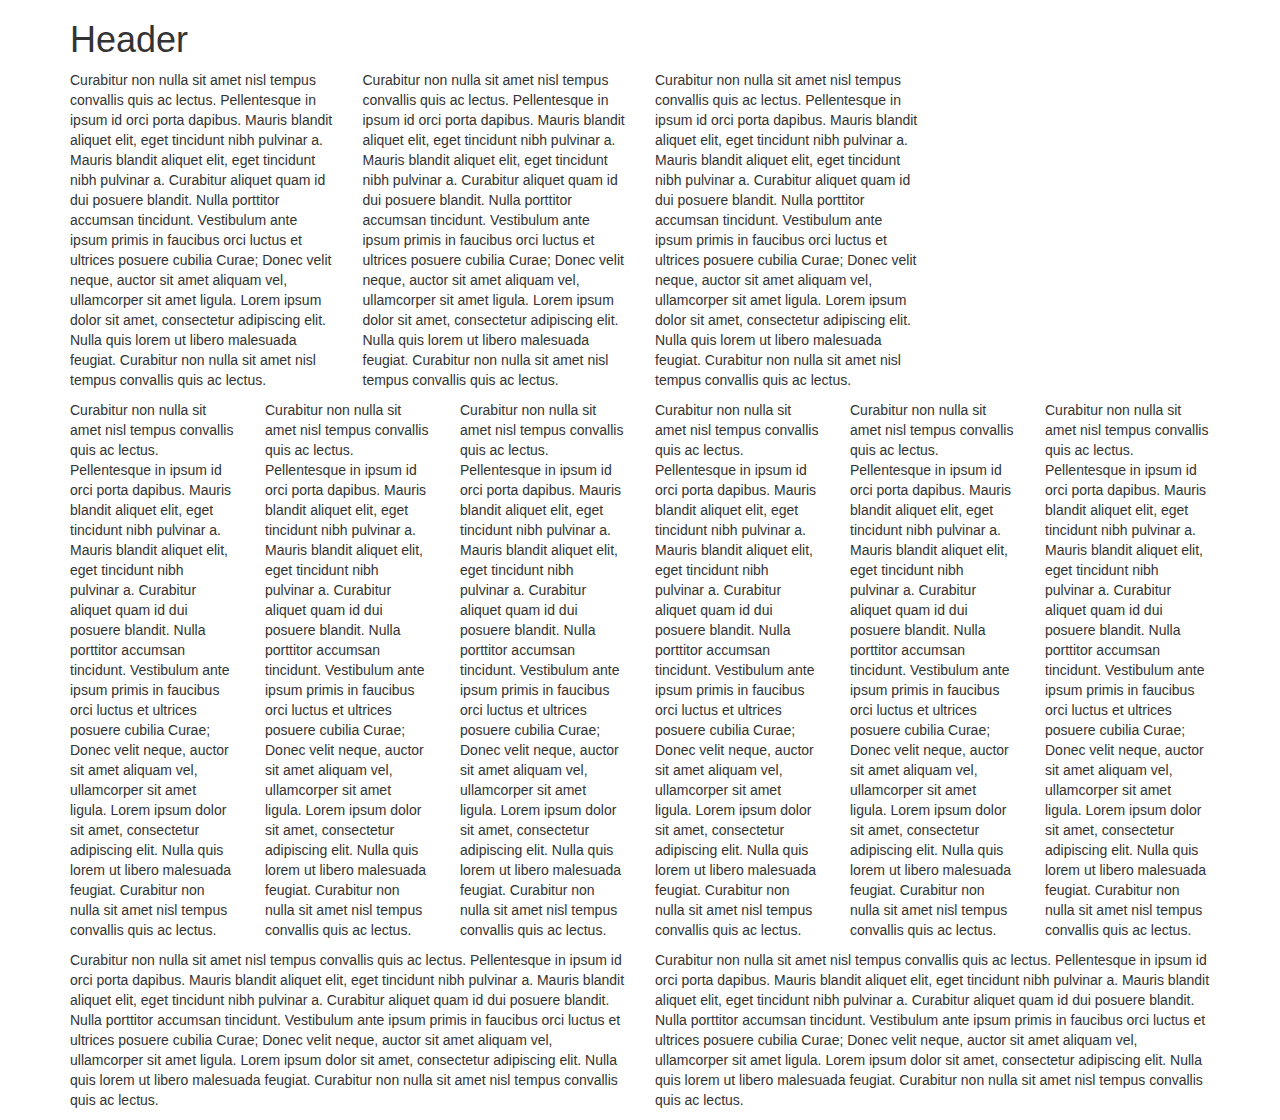
<file: index.html>
<!DOCTYPE html>
<html lang="en">
<head>
		<title>Bootstrap</title>
<link rel="stylesheet" href="https://maxcdn.bootstrapcdn.com/bootstrap/3.3.7/css/bootstrap.min.css" integrity="sha384-BVYiiSIFeK1dGmJRAkycuHAHRg32OmUcww7on3RYdg4Va+PmSTsz/K68vbdEjh4u" crossorigin="anonymous">
<style>

</style>
</head>
<body>
<!-- everything here will go inside the container -->
<div class="container">
<h1>Header</h1>

<div class="row">
	<div class="col-sm-3">
	Curabitur non nulla sit amet nisl tempus convallis quis ac lectus. Pellentesque in ipsum id orci porta dapibus. Mauris blandit aliquet elit, eget tincidunt nibh pulvinar a. Mauris blandit aliquet elit, eget tincidunt nibh pulvinar a. Curabitur aliquet quam id dui posuere blandit. Nulla porttitor accumsan tincidunt. Vestibulum ante ipsum primis in faucibus orci luctus et ultrices posuere cubilia Curae; Donec velit neque, auctor sit amet aliquam vel, ullamcorper sit amet ligula. Lorem ipsum dolor sit amet, consectetur adipiscing elit. Nulla quis lorem ut libero malesuada feugiat. Curabitur non nulla sit amet nisl tempus convallis quis ac lectus.
	</div>
		<div class="col-sm-3">
	Curabitur non nulla sit amet nisl tempus convallis quis ac lectus. Pellentesque in ipsum id orci porta dapibus. Mauris blandit aliquet elit, eget tincidunt nibh pulvinar a. Mauris blandit aliquet elit, eget tincidunt nibh pulvinar a. Curabitur aliquet quam id dui posuere blandit. Nulla porttitor accumsan tincidunt. Vestibulum ante ipsum primis in faucibus orci luctus et ultrices posuere cubilia Curae; Donec velit neque, auctor sit amet aliquam vel, ullamcorper sit amet ligula. Lorem ipsum dolor sit amet, consectetur adipiscing elit. Nulla quis lorem ut libero malesuada feugiat. Curabitur non nulla sit amet nisl tempus convallis quis ac lectus.
	</div>
		<div class="col-sm-3">
	Curabitur non nulla sit amet nisl tempus convallis quis ac lectus. Pellentesque in ipsum id orci porta dapibus. Mauris blandit aliquet elit, eget tincidunt nibh pulvinar a. Mauris blandit aliquet elit, eget tincidunt nibh pulvinar a. Curabitur aliquet quam id dui posuere blandit. Nulla porttitor accumsan tincidunt. Vestibulum ante ipsum primis in faucibus orci luctus et ultrices posuere cubilia Curae; Donec velit neque, auctor sit amet aliquam vel, ullamcorper sit amet ligula. Lorem ipsum dolor sit amet, consectetur adipiscing elit. Nulla quis lorem ut libero malesuada feugiat. Curabitur non nulla sit amet nisl tempus convallis quis ac lectus.
	</div>
</div>
<p>


<div class="row">
	<div class="col-sm-2">
	Curabitur non nulla sit amet nisl tempus convallis quis ac lectus. Pellentesque in ipsum id orci porta dapibus. Mauris blandit aliquet elit, eget tincidunt nibh pulvinar a. Mauris blandit aliquet elit, eget tincidunt nibh pulvinar a. Curabitur aliquet quam id dui posuere blandit. Nulla porttitor accumsan tincidunt. Vestibulum ante ipsum primis in faucibus orci luctus et ultrices posuere cubilia Curae; Donec velit neque, auctor sit amet aliquam vel, ullamcorper sit amet ligula. Lorem ipsum dolor sit amet, consectetur adipiscing elit. Nulla quis lorem ut libero malesuada feugiat. Curabitur non nulla sit amet nisl tempus convallis quis ac lectus.
	</div>
		<div class="col-sm-2">
	Curabitur non nulla sit amet nisl tempus convallis quis ac lectus. Pellentesque in ipsum id orci porta dapibus. Mauris blandit aliquet elit, eget tincidunt nibh pulvinar a. Mauris blandit aliquet elit, eget tincidunt nibh pulvinar a. Curabitur aliquet quam id dui posuere blandit. Nulla porttitor accumsan tincidunt. Vestibulum ante ipsum primis in faucibus orci luctus et ultrices posuere cubilia Curae; Donec velit neque, auctor sit amet aliquam vel, ullamcorper sit amet ligula. Lorem ipsum dolor sit amet, consectetur adipiscing elit. Nulla quis lorem ut libero malesuada feugiat. Curabitur non nulla sit amet nisl tempus convallis quis ac lectus.
	</div>
		<div class="col-sm-2">
	Curabitur non nulla sit amet nisl tempus convallis quis ac lectus. Pellentesque in ipsum id orci porta dapibus. Mauris blandit aliquet elit, eget tincidunt nibh pulvinar a. Mauris blandit aliquet elit, eget tincidunt nibh pulvinar a. Curabitur aliquet quam id dui posuere blandit. Nulla porttitor accumsan tincidunt. Vestibulum ante ipsum primis in faucibus orci luctus et ultrices posuere cubilia Curae; Donec velit neque, auctor sit amet aliquam vel, ullamcorper sit amet ligula. Lorem ipsum dolor sit amet, consectetur adipiscing elit. Nulla quis lorem ut libero malesuada feugiat. Curabitur non nulla sit amet nisl tempus convallis quis ac lectus.
	</div>
		<div class="col-sm-2">
	Curabitur non nulla sit amet nisl tempus convallis quis ac lectus. Pellentesque in ipsum id orci porta dapibus. Mauris blandit aliquet elit, eget tincidunt nibh pulvinar a. Mauris blandit aliquet elit, eget tincidunt nibh pulvinar a. Curabitur aliquet quam id dui posuere blandit. Nulla porttitor accumsan tincidunt. Vestibulum ante ipsum primis in faucibus orci luctus et ultrices posuere cubilia Curae; Donec velit neque, auctor sit amet aliquam vel, ullamcorper sit amet ligula. Lorem ipsum dolor sit amet, consectetur adipiscing elit. Nulla quis lorem ut libero malesuada feugiat. Curabitur non nulla sit amet nisl tempus convallis quis ac lectus.
	</div>
		<div class="col-sm-2">
	Curabitur non nulla sit amet nisl tempus convallis quis ac lectus. Pellentesque in ipsum id orci porta dapibus. Mauris blandit aliquet elit, eget tincidunt nibh pulvinar a. Mauris blandit aliquet elit, eget tincidunt nibh pulvinar a. Curabitur aliquet quam id dui posuere blandit. Nulla porttitor accumsan tincidunt. Vestibulum ante ipsum primis in faucibus orci luctus et ultrices posuere cubilia Curae; Donec velit neque, auctor sit amet aliquam vel, ullamcorper sit amet ligula. Lorem ipsum dolor sit amet, consectetur adipiscing elit. Nulla quis lorem ut libero malesuada feugiat. Curabitur non nulla sit amet nisl tempus convallis quis ac lectus.
	</div>
		<div class="col-sm-2">
	Curabitur non nulla sit amet nisl tempus convallis quis ac lectus. Pellentesque in ipsum id orci porta dapibus. Mauris blandit aliquet elit, eget tincidunt nibh pulvinar a. Mauris blandit aliquet elit, eget tincidunt nibh pulvinar a. Curabitur aliquet quam id dui posuere blandit. Nulla porttitor accumsan tincidunt. Vestibulum ante ipsum primis in faucibus orci luctus et ultrices posuere cubilia Curae; Donec velit neque, auctor sit amet aliquam vel, ullamcorper sit amet ligula. Lorem ipsum dolor sit amet, consectetur adipiscing elit. Nulla quis lorem ut libero malesuada feugiat. Curabitur non nulla sit amet nisl tempus convallis quis ac lectus.
	</div>
	</p>
	</div>

	<p>
	<div class="row">
	<div class="col-sm-6">
	Curabitur non nulla sit amet nisl tempus convallis quis ac lectus. Pellentesque in ipsum id orci porta dapibus. Mauris blandit aliquet elit, eget tincidunt nibh pulvinar a. Mauris blandit aliquet elit, eget tincidunt nibh pulvinar a. Curabitur aliquet quam id dui posuere blandit. Nulla porttitor accumsan tincidunt. Vestibulum ante ipsum primis in faucibus orci luctus et ultrices posuere cubilia Curae; Donec velit neque, auctor sit amet aliquam vel, ullamcorper sit amet ligula. Lorem ipsum dolor sit amet, consectetur adipiscing elit. Nulla quis lorem ut libero malesuada feugiat. Curabitur non nulla sit amet nisl tempus convallis quis ac lectus.
	</div>
	
		<div class="col-sm-6">
	Curabitur non nulla sit amet nisl tempus convallis quis ac lectus. Pellentesque in ipsum id orci porta dapibus. Mauris blandit aliquet elit, eget tincidunt nibh pulvinar a. Mauris blandit aliquet elit, eget tincidunt nibh pulvinar a. Curabitur aliquet quam id dui posuere blandit. Nulla porttitor accumsan tincidunt. Vestibulum ante ipsum primis in faucibus orci luctus et ultrices posuere cubilia Curae; Donec velit neque, auctor sit amet aliquam vel, ullamcorper sit amet ligula. Lorem ipsum dolor sit amet, consectetur adipiscing elit. Nulla quis lorem ut libero malesuada feugiat. Curabitur non nulla sit amet nisl tempus convallis quis ac lectus.
	</p>
	</div>
	</div>
</div>
</div>
</body>
</html>
</file>
